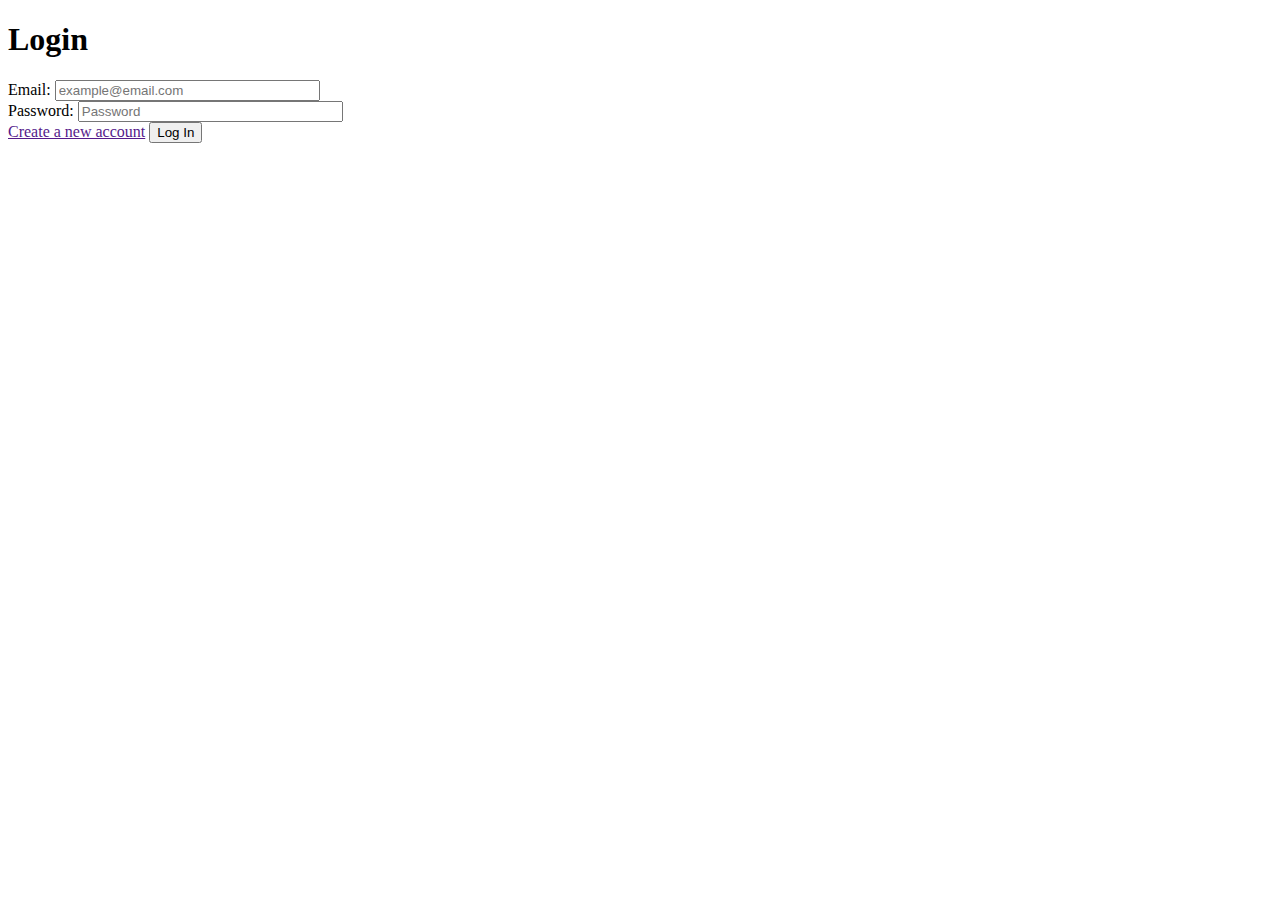
<file: index.html>
<!DOCTYPE html>
<html lang="en">
<head>
    <meta charset="UTF-8">
    <meta http-equiv="X-UA-Compatible" content="IE=edge">
    <meta name="viewport" content="width=device-width, initial-scale=1.0">
    <!-- <link rel="stylesheet" href="index.css"> -->
    <link href="https://cdn.jsdelivr.net/npm/bootstrap@5.2.3/dist/css/bootstrap.min.css" rel="stylesheet" integrity="sha384-rbsA2VBKQhggwzxH7pPCaAqO46MgnOM80zW1RWuH61DGLwZJEdK2Kadq2F9CUG65" crossorigin="anonymous">
    <title>Login</title>
</head>
<body>
    <div class="container">
        <div class="row">
            <div class="col-lg-4"></div>
            <div class="col-lg-4">
                <h1 class="text-center fst-italic">Login</h1>
                <form action="" class="bg-light p-3 rounded-3 shadow">
                    <div class="mb-3">
                        <label class="form-label" for="">Email:</label>
                        <input class="form-control" type="email" size='30' placeholder="example@email.com">
                    </div>
                    <div class="mb-3">
                        <label class="form-label" for="">Password:</label>
                        <input class="form-control" type="password" size="30" placeholder="Password">
                    </div>
                    <div class="d-flex justify-content-between">
                        <a href="" class="text-decoration-none text-warning">Create a new account</a>
                        <button class="btn btn-warning" type="submit">Log In</button>
                    </div>
                </form>
            </div>
            <div class="col-lg-4"></div>
        </div>
        
    </div>
    <script src="https://cdn.jsdelivr.net/npm/bootstrap@5.2.3/dist/js/bootstrap.bundle.min.js" integrity="sha384-kenU1KFdBIe4zVF0s0G1M5b4hcpxyD9F7jL+jjXkk+Q2h455rYXK/7HAuoJl+0I4" crossorigin="anonymous"></script>
</body>
</html>
</file>
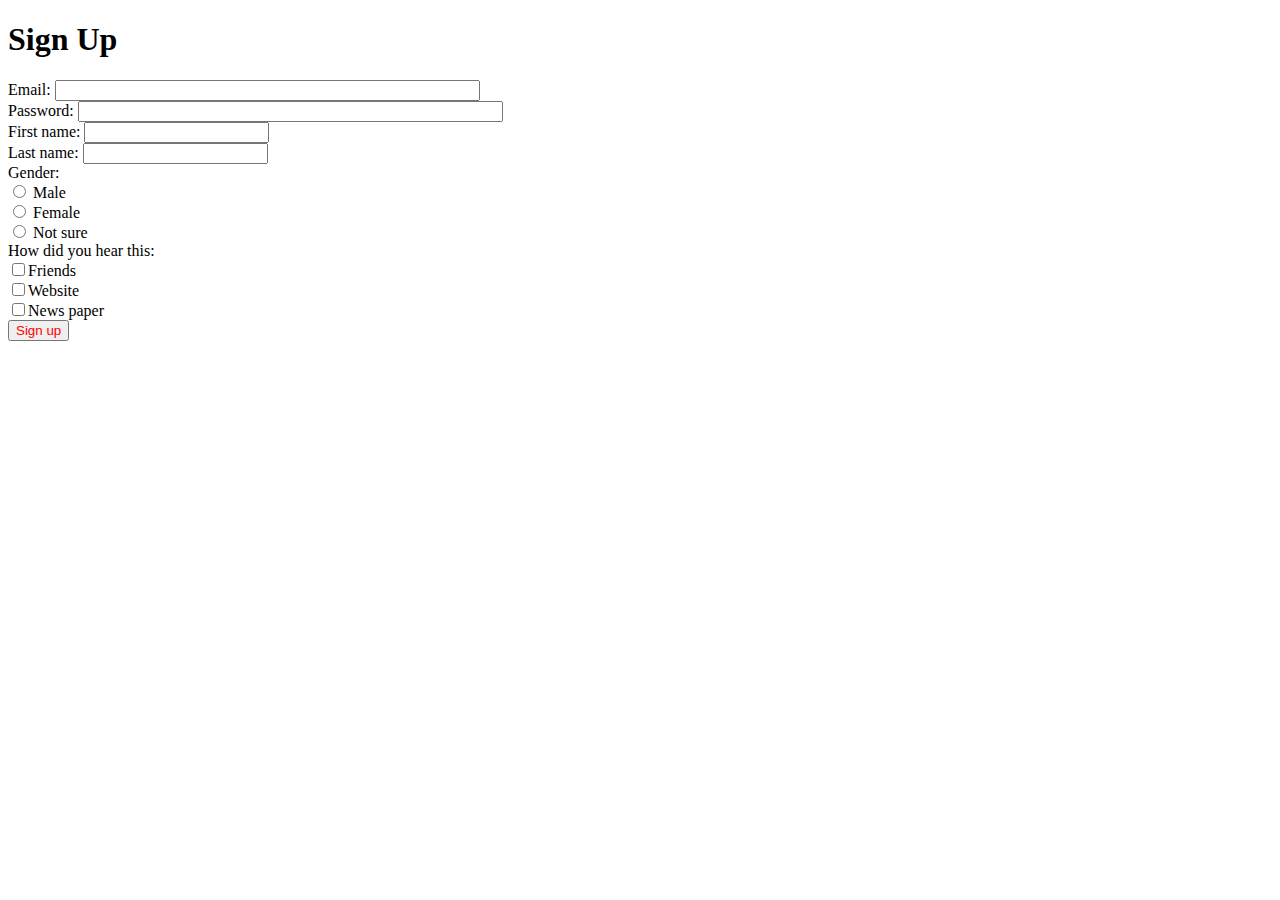
<file: signup.html>
<!DOCTYPE html>
<html lang="en">
<head>
    <meta charset="UTF-8">
    <meta http-equiv="X-UA-Compatible" content="IE=edge">
    <meta name="viewport" content="width=device-width, initial-scale=1.0">
    <link href="https://cdn.jsdelivr.net/npm/bootstrap@5.2.3/dist/css/bootstrap.min.css" rel="stylesheet" integrity="sha384-rbsA2VBKQhggwzxH7pPCaAqO46MgnOM80zW1RWuH61DGLwZJEdK2Kadq2F9CUG65" crossorigin="anonymous">
    <link rel="stylesheet" href="signup.css">
    <title>Document</title>
</head>
<body>
    <div class="container">
        <div class="row">
            <div class="col-lg-3"></div>
            <div class="col-lg-6">
                <h1 class="text-center fst-italic mt-3">Sign Up</h1>
                <form action="" class="bg-light p-3 rounded-3 shadow m-5">
                    <div class="mb-3">
                        <label class="form-label" for="signup-email">Email:</label>
                        <input class="form-control" id ="signup-email" size='50' type="email">
                    </div>
                    <div class="mb-3">
                        <label class="form-label" for="">Password:</label>
                        <input class="form-control" type="password" size="50">
                    </div>
                    <div class="d-flex justify-content-between">
                        <div class="mb-3">
                            <label class="form-label" for="">First name:</label>
                            <input class="form-control" type="text">
                        </div>
                        <div class="mb-3">
                            <label class="form-label" for="">Last name:</label>
                            <input class="form-control" type="text">
                        </div>
                    </div>
                    
                    <div class="mb-3">
                        <label class="form-label" for="">Gender:</label>
                        <div class="d-flex">
                            <div class="form-check mx-2">
                                <input class="form-check-input" id="male-radio" type="radio" name="gender"> <label class="form-check-label" for="male-radio"> Male</label>
                            </div>
                            <div class="form-check mx-2">
                                <input class="form-check-input" id="female-radio" type="radio" name="gender"> <label class="form-check-label" for="female-radio"> Female</label>
                            
                            </div>
                            <div class="form-check mx-2">
                                <input class="form-check-input" id="notsure-radio" type="radio" name="gender"> <label class="form-check-label" for="notsure-radio"> Not sure</label>
                            </div>   
                        </div> 
                    </div>
                    <div class="mb-3">
                        <label class="form-label" for="">How did you hear this:</label>
                        <div class="category">
                            <div class="d-flex">
                                <div class="form-check mx-2">
                                    <input class="form-check-input" id = "friends-checkbox" type="checkbox"><label for="friends-checkbox">Friends</label>
                                </div>
                                <div class="form-check mx-2">
                                    <input class="form-check-input" type="checkbox"><label for="">Website</label>
                                </div>
                                <div class="form-check mx-2">
                                    <input class="form-check-input" type="checkbox"><label for="">News paper</label>
                                </div>
                            </div>
                        </div>
                    </div>
                    <div class="d-flex justify-content-end">
                        <button class="btn btn-warning button-color" type="submit">Sign up</button>
                    </div>
                </form> 
            </div>
            <div class="col-lg-3"></div>
        </div>
    </div>
    <script src="https://cdn.jsdelivr.net/npm/bootstrap@5.2.3/dist/js/bootstrap.bundle.min.js" integrity="sha384-kenU1KFdBIe4zVF0s0G1M5b4hcpxyD9F7jL+jjXkk+Q2h455rYXK/7HAuoJl+0I4" crossorigin="anonymous"></script>
</body>
</html>
</file>
<file: index.css>
.layout{
    display: flex;
    flex-direction: column;
    align-items: center;
}
h1{
    font-style:italic;
    color:#925f81;
}
form{
    background: linear-gradient(#e66465, #9198e5);
    padding: 20px 30px;
    box-shadow: 2px 5px 10px rgba(0, 0, 0, 0.5);
    border-radius: 10px;
    margin-top: 20px;
}
form label{
    display: block;
    margin-bottom: 5px;
}
.form-group{
    margin-bottom: 25px;
}
input{
    outline-color: white;
    height: 25px;
    font-size: 16px;
}
.button-layout{
    display: flex;
    justify-content: space-between;
}
button{
    background-color:#e66465;
    border: none;
    border-radius: 5px;
    font-size: 15px;
    padding:8px;
}
button:hover{
   color:white;
   cursor: pointer; 
   transform: scale(1.1);
}
a{
    color:black;
    text-decoration: none;
}
a:hover{
    color:white;
}
</file>
<file: signup.css>
/* .layout{
    display: flex;
    flex-direction: column;
    align-items: center;
}
h1{
    font-style: italic;
    color:#935f82;
}
form {
    background: linear-gradient(#e66465, #9198e5);
    padding: 30px 30px;
    box-shadow: 2px 5px 10px rgba(0, 0, 0, 0.5);
    border-radius: 10px;
    margin-bottom: 50px;
}
form label{
    display: block;
    margin-bottom: 5px;
}
.form-group{
    margin-bottom: 15px;
}
.form-block{
    display: flex;
    justify-content: space-between;
}
.gender label{
    display: inline-block;
}
input[type='email'],
input[type='password'],
input[type='text']{
    height: 25px;
    outline-color: white;
    font-size: 16px;
}
input[type='radio'],
input[type='checkbox']{
    transform: scale(1.1);
    accent-color: black;
}
.button-layout{
    display: flex;
    justify-content: flex-end;
}
button{
    background-color: #e66465;
    border: none;
    border-radius: 5px;
    font-size: 15px;
    padding: 8px;
}
button:hover{
    color:white;
    cursor: pointer;
    transform: scale(1.1);
} */
.button-color{
    color:red;
}
.button-color:hover{
    color:white;
}
</file>
